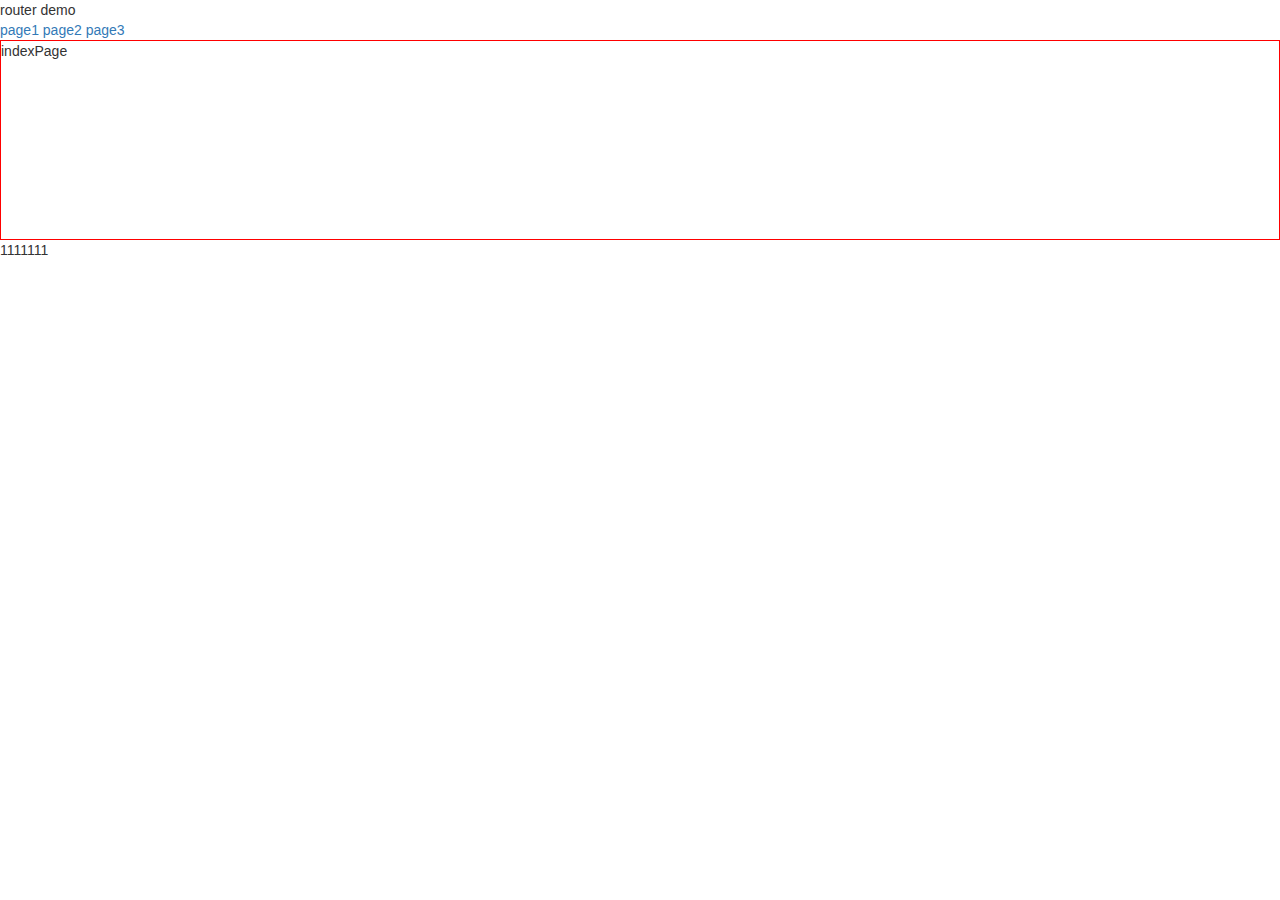
<file: index.html>
<!DOCTYPE html>
<html ng-app="myApp">

<head>
  <meta charset="utf-8">
  <title>routerDemo</title>
  <link href="lib/bootstrap/css/bootstrap.css" rel="stylesheet">
  <link rel="stylesheet" href="css/index.css">
  <script src="lib/angular/angular.js"></script>
  <script src="lib/angular/angular-ui-router.js"></script>
  <script src="lib/angular/ocLazyLoad.js"></script>
  <script src="js/app.js"></script>
  <script src="js/router.js"></script>
</head>

<body ng-controller="mainCtrl">
  <header>router demo</header>
  <nav>
    <a href="" ng-click="aaa('page1')">page1</a>
    <a href="" ng-click="aaa('page2')">page2</a>
    <a href="" ng-click="aaa('page3')">page3</a>
  </nav>
  <div ui-view="lazyLoadView" class="view"></div>
  <div ui-view="aaa"></div>
</body>

</html>
</file>
<file: css/index.css>
@charset "UTF-8";
/**
 * wangdongdong
 * @authors wangdongdong (469772256@qq.com)
 * @date    2016-08-11 10:53:17
 * @version $Id$
 */


.view {
  width: 100%;
  height: 200px;
  border-width: 1px;
  border-style: solid;
  border-color: red;
}
</file>
